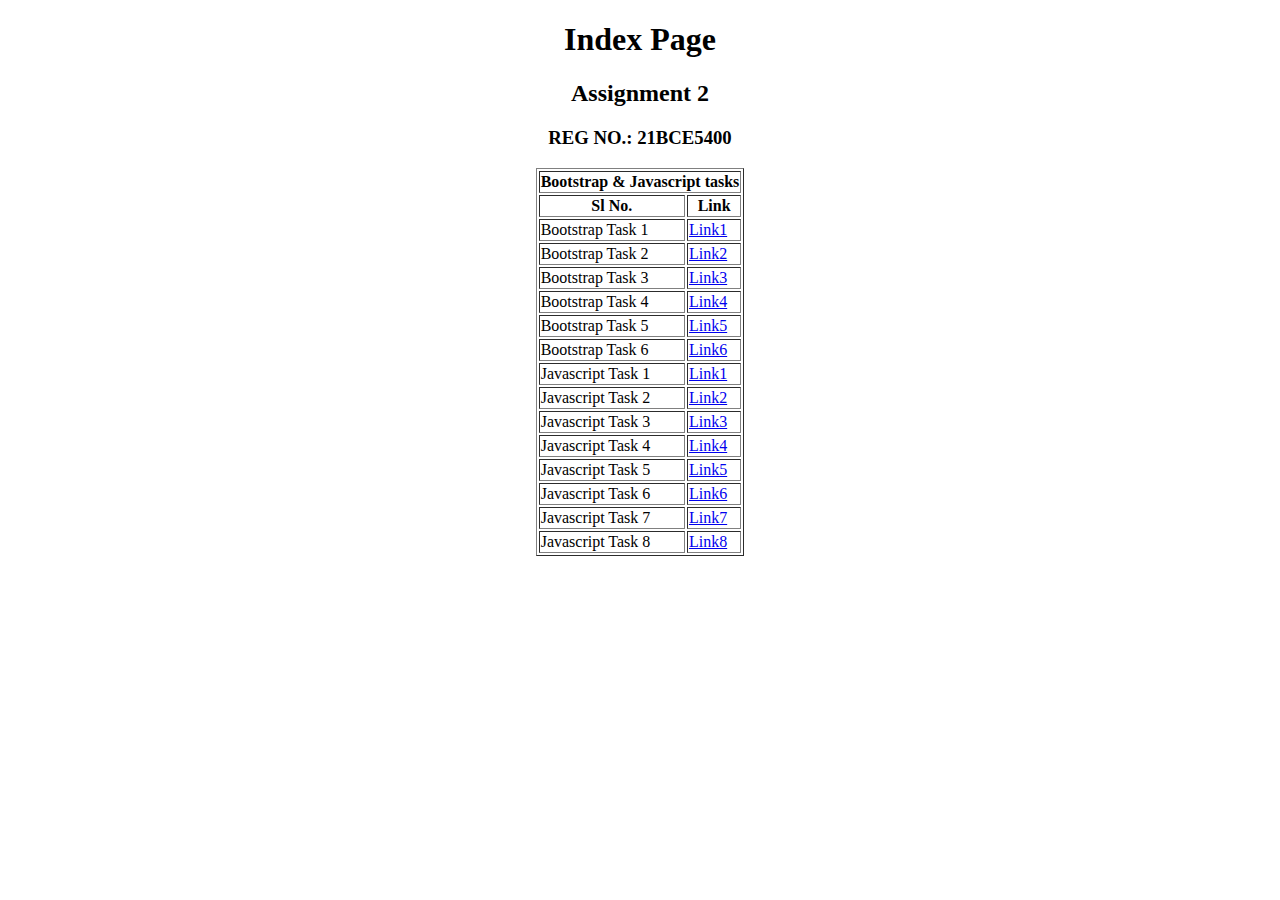
<file: index.html>
<!DOCTYPE html>
<html lang="en">
<head>
    <meta charset="UTF-8">
    <meta name="viewport" content="width=device-width, initial-scale=1.0">
    <title>MERN ASSIGNMENT</title>
</head>
<body>
    <center>
        <h1>Index Page</h1>
        <h2>Assignment 2</h2>
        <h3>REG NO.: 21BCE5400</h3>
        <table border="1">
            <tr>
                <th colspan="2">Bootstrap & Javascript tasks</th>
            </tr>
            <tr>
                <th>Sl No.</th>
                <th>Link</th>
            </tr>

            <tr>
                <td>Bootstrap Task 1</td>
                <td>
                    <a href="./task1_bs.html">Link1</a>
                </td>
                <tr>
                    <td>Bootstrap Task 2</td>
                    <td>
                        <a href="./task2_bs.html">Link2</a>
                    </td>
                    <tr>
                        <td>Bootstrap Task 3</td>
                        <td>
                            <a href="./task3_bs.html">Link3</a>
                        </td>
                    </tr>
                    <tr>
                        <td>Bootstrap Task 4</td>
                        <td>
                            <a href="./task4_bs.html">Link4</a>
                        </td>
                        <tr>
                            <td>Bootstrap Task 5</td>
                            <td>
                                <a href="./task5_bs.html">Link5</a>
                            </td>
                            <tr>
                                <td>Bootstrap Task 6</td>
                                <td>
                                    <a href="./task6_bs.html">Link6</a>
                                </td>
                            </tr>
                            <tr>
                                <td>Javascript Task 1</td>
                                <td>
                                    <a href="./task1_js.html">Link1</a>
                                </td>
                            </tr>
                            <tr>
                                <td>Javascript Task 2</td>
                                <td>
                                    <a href="./task2_js.html">Link2</a>
                                </td>
                            </tr>
                            <tr>
                                <td>Javascript Task 3</td>
                                <td>
                                    <a href="./task3_js.html">Link3</a>
                                </td>
                            </tr>
                            <tr>
                                <td>Javascript Task 4</td>
                                <td>
                                    <a href="./task4_js.html">Link4</a>
                                </td>
                            </tr>
                            <tr>
                                <td>Javascript Task 5</td>
                                <td>
                                    <a href="./task5_js.html">Link5</a>
                                </td>
                            </tr>
                            <tr>
                                <td>Javascript Task 6</td>
                                <td>
                                    <a href="./task6_js.html">Link6</a>
                                </td>
                            </tr>
                            <tr>
                                <td>Javascript Task 7</td>
                                <td>
                                    <a href="./task7_js.html">Link7</a>
                                </td>
                            </tr>
                            <tr>
                                <td>Javascript Task 8</td>
                                <td>
                                    <a href="./task8_js.html">Link8</a>
                                </td>
                            </tr>

                    

        </table>
    </center>
</body>
</html>
</file>
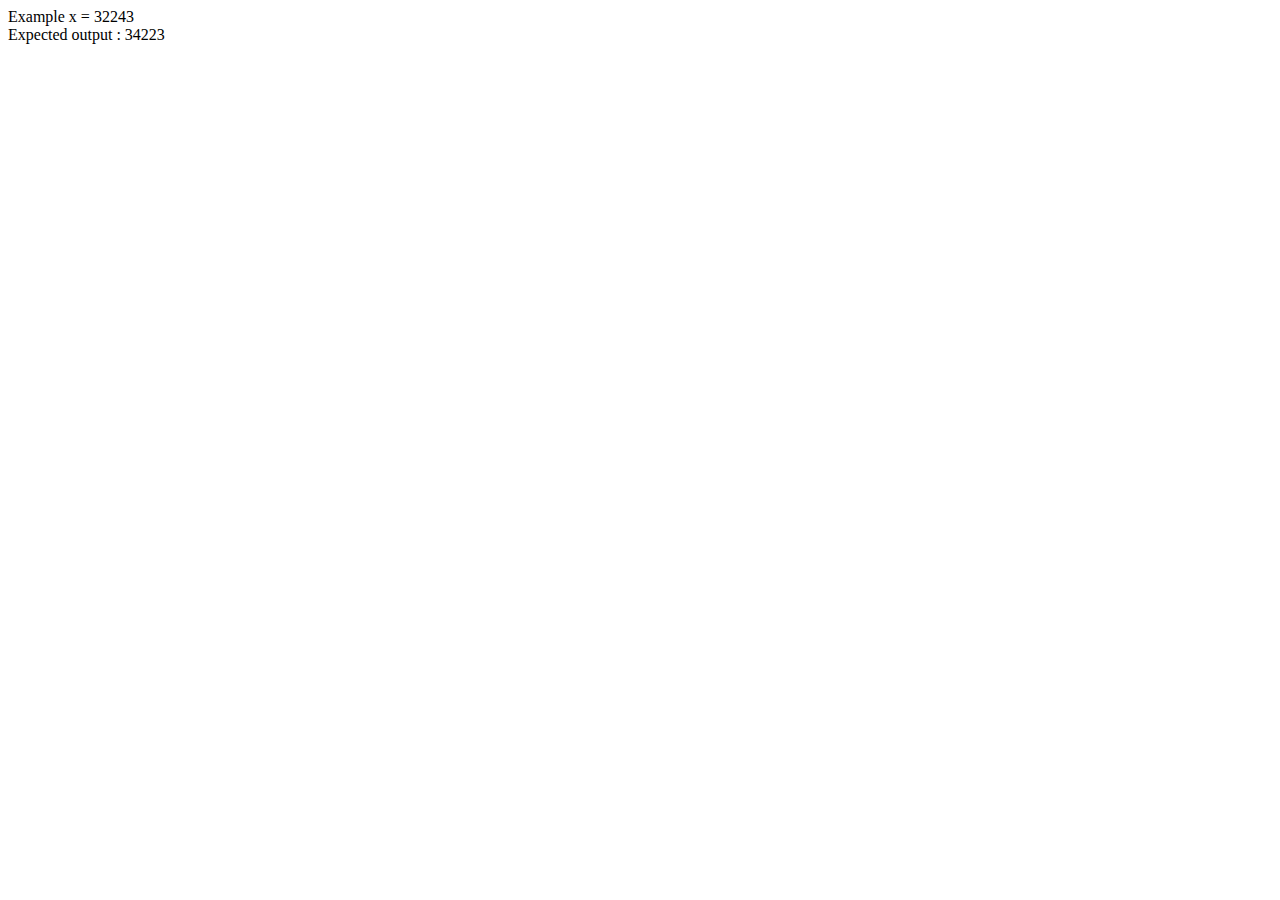
<file: task1_js.html>
<!DOCTYPE html>
<html lang="en">
<head>
    <meta charset="UTF-8">
    <meta name="viewport" content="width=device-width, initial-scale=1.0">
    <title>JAVASCRIPT_TASK_1</title>
</head>
<body>
    <script>
        function reverse_number(num) {
        let num_str = num.toString(); 
        let reversed_str = num_str.split('').reverse().join('');  
        let reversed_num = parseFloat(reversed_str);  
        if (num < 0) {
        reversed_num = -reversed_num;
        }
        return reversed_num;
  }
  const original = 32243;
  const reversed = reverse_number(original);
  document.write(`Example x = ${original}`);
  document.write("<br>");
  document.write(`Expected output : ${reversed}\n`);
    </script>
</body>
</html>
</file>
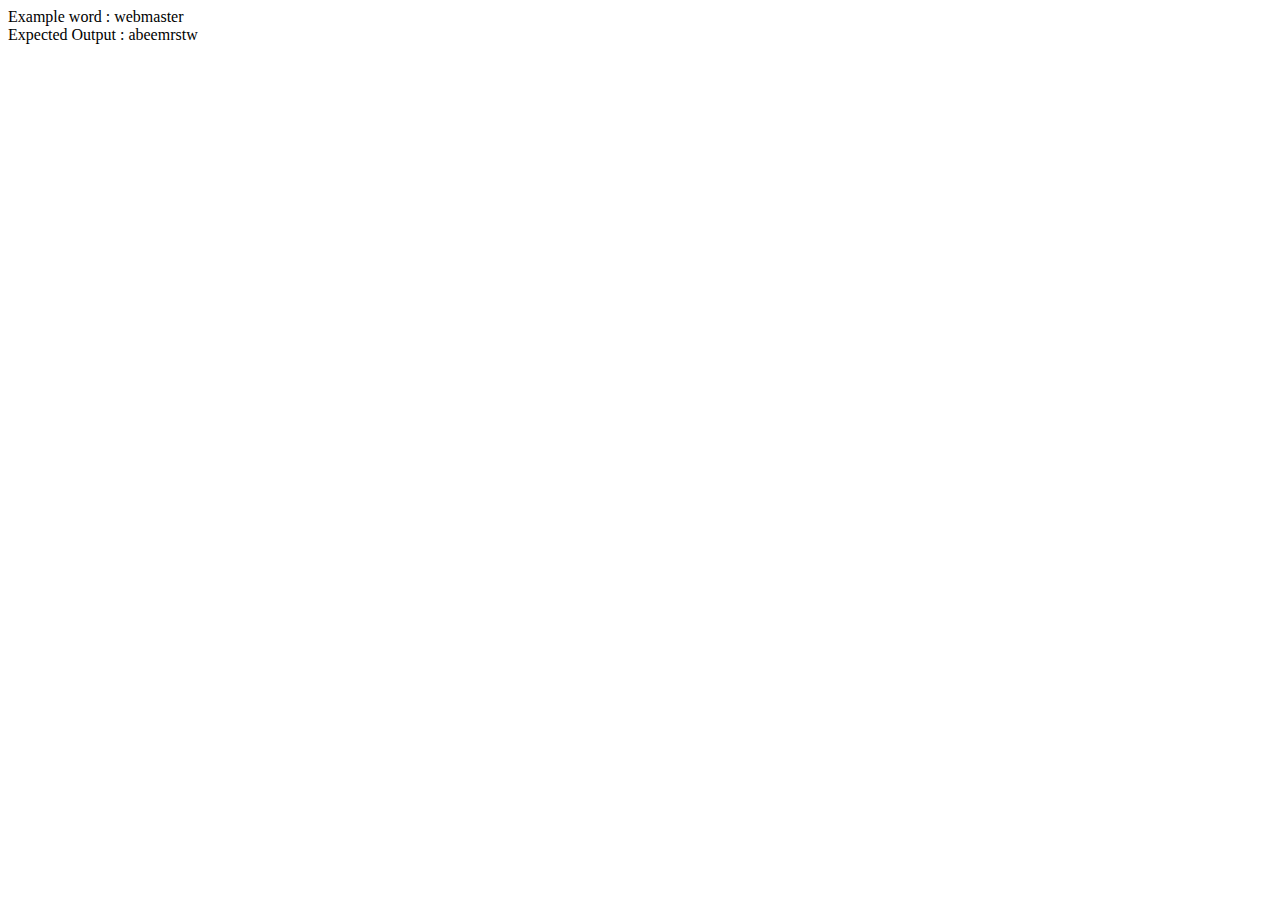
<file: task2_js.html>
<!DOCTYPE html>
<html lang="en">
<head>
    <meta charset="UTF-8">
    <meta name="viewport" content="width=device-width, initial-scale=1.0">
    <title>JAVASCRIPT TASK 2</title>
</head>
<body>
     <script>
        function sort(word) {
            return word.split('').sort().join('');
    }
    const original_word = "webmaster";
    const sorted_word = sort(original_word);
    document.write(`Example word : ${original_word}`);
    document.write("<br>");
    document.write(`Expected Output : ${sorted_word}`);
    </script>
</body>
</html>
</file>
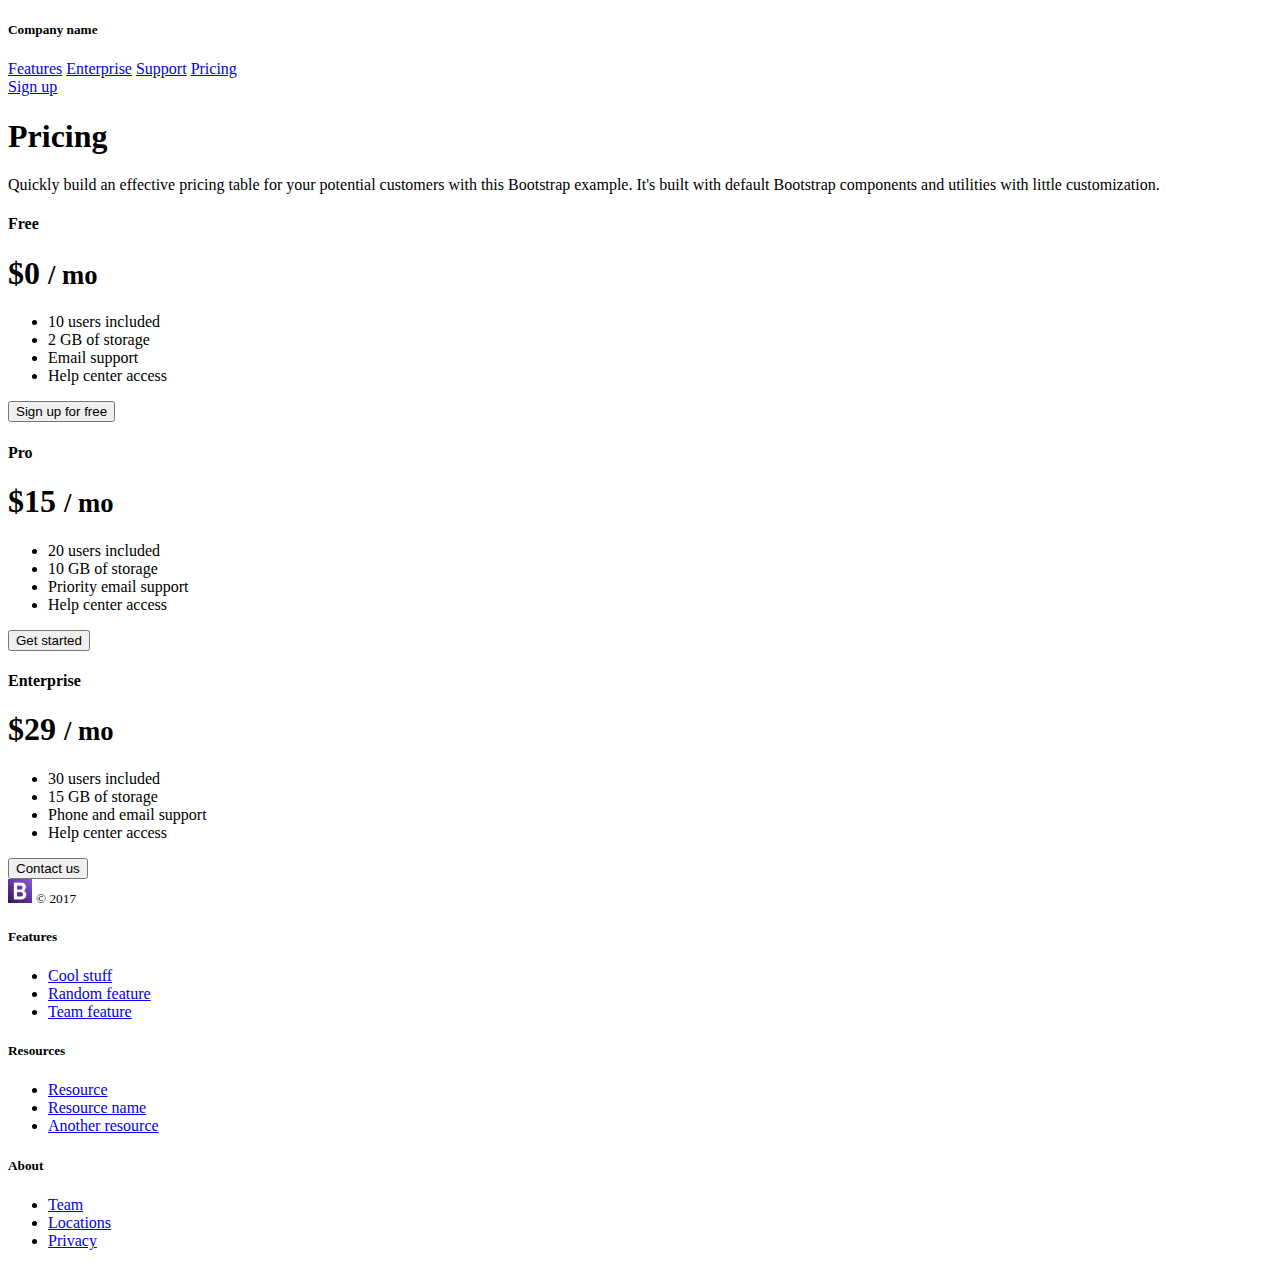
<file: task3_bs.html>
<!DOCTYPE html>
<html lang="en">
<head>
    <meta charset="UTF-8">
    <meta name="viewport" content="width=device-width, initial-scale=1.0">
    <title>BOOTSTRAP TASK 3</title>
    <link rel="stylesheet" href="https://cdn.jsdelivr.net/npm/bootstrap@4.1.3/dist/css/bootstrap.min.css"
    integrity="sha384-MCw98/SFnGE8fJT3GXwEOngsV7Zt27NXFoaoApmYm81iuXoPkFOJwJ8ERdknLPMO" crossorigin="anonymous">
</head>
<body>
    <div class="d-flex flex-column flex-md-row align-items-center p-2 px-md-4 mb-3 border-bottom ">
        <h5 class="mr-md-auto text-dark">Company name</h5>
        <nav class="my-2 my-md-0 mr-md-3">
          <a class="p-1 text-dark" href="#">Features</a>
          <a class="p-1 text-dark" href="#">Enterprise</a>
          <a class="p-1 text-dark" href="#">Support</a>
          <a class="p-1 text-dark" href="#">Pricing</a>
        </nav>
        <a class="btn btn-outline-primary" href="#">Sign up</a>
      </div>
  
      <div class="pricing-header px-2 py-2 pt-md-4 pb-md-3 mx-auto text-center">
        <h1 class="display-4">Pricing</h1>
        <p class="lead">Quickly build an effective pricing table for your potential customers with this Bootstrap example. It's built with default Bootstrap components and utilities with little customization.</p>
      </div>
  
      <div class="container">
        <div class="card-deck mb-2 text-center">
          <div class="card mb-4 box-shadow">
            <div class="card-header">
              <h4 class="my-1 font-weight-normal">Free</h4>
            </div>
            <div class="card-body">
              <h1 class="card-title pricing-card-title">$0 <small class="text-muted">/ mo</small></h1>
              <ul class="list-unstyled mt-3 mb-4">
                <li>10 users included</li>
                <li>2 GB of storage</li>
                <li>Email support</li>
                <li>Help center access</li>
              </ul>
              <button type="button" class="btn btn-lg btn-block btn-outline-primary">Sign up for free</button>
            </div>
          </div>
          <div class="card mb-4 box-shadow">
            <div class="card-header">
              <h4 class="my-1 font-weight-normal">Pro</h4>
            </div>
            <div class="card-body">
              <h1 class="card-title pricing-card-title">$15 <small class="text-muted">/ mo</small></h1>
              <ul class="list-unstyled mt-3 mb-4">
                <li>20 users included</li>
                <li>10 GB of storage</li>
                <li>Priority email support</li>
                <li>Help center access</li>
              </ul>
              <button type="button" class="btn btn-lg btn-block btn-primary">Get started</button>
            </div>
          </div>
          <div class="card mb-4 box-shadow">
            <div class="card-header">
              <h4 class="my-1 font-weight-normal">Enterprise</h4>
            </div>
            <div class="card-body">
              <h1 class="card-title pricing-card-title">$29 <small class="text-muted">/ mo</small></h1>
              <ul class="list-unstyled mt-3 mb-4">
                <li>30 users included</li>
                <li>15 GB of storage</li>
                <li>Phone and email support</li>
                <li>Help center access</li>
              </ul>
              <button type="button" class="btn btn-lg btn-block btn-primary">Contact us</button>
            </div>
          </div>
        </div>
  
        <footer class="pt-5 my-md-4 pt-md-4 border-top">
          <div class="row">
            <div class="col-12 col-md">
              <img class="mb-1" src="bootstrap.jpg" alt="" width="24" height="24">
              <small class="d-block mb-3 text-muted">&copy; 2017</small>
            </div>
            <div class="col-6 col-md">
              <h5>Features</h5>
              <ul class="list-unstyled text-small">
                <li><a class="text-muted" href="#">Cool stuff</a></li>
                <li><a class="text-muted" href="#">Random feature</a></li>
                <li><a class="text-muted" href="#">Team feature</a></li>
              </ul>
            </div>
            <div class="col-6 col-md">
              <h5>Resources</h5>
              <ul class="list-unstyled text-small">
                <li><a class="text-muted" href="#">Resource</a></li>
                <li><a class="text-muted" href="#">Resource name</a></li>
                <li><a class="text-muted" href="#">Another resource</a></li>
              </ul>
            </div>
            <div class="col-6 col-md">
              <h5>About</h5>
              <ul class="list-unstyled text-small">
                <li><a class="text-muted" href="#">Team</a></li>
                <li><a class="text-muted" href="#">Locations</a></li>
                <li><a class="text-muted" href="#">Privacy</a></li>
              </ul>
            </div>
          </div>
        </footer>
      </div>
  
</body>
</html>
</file>
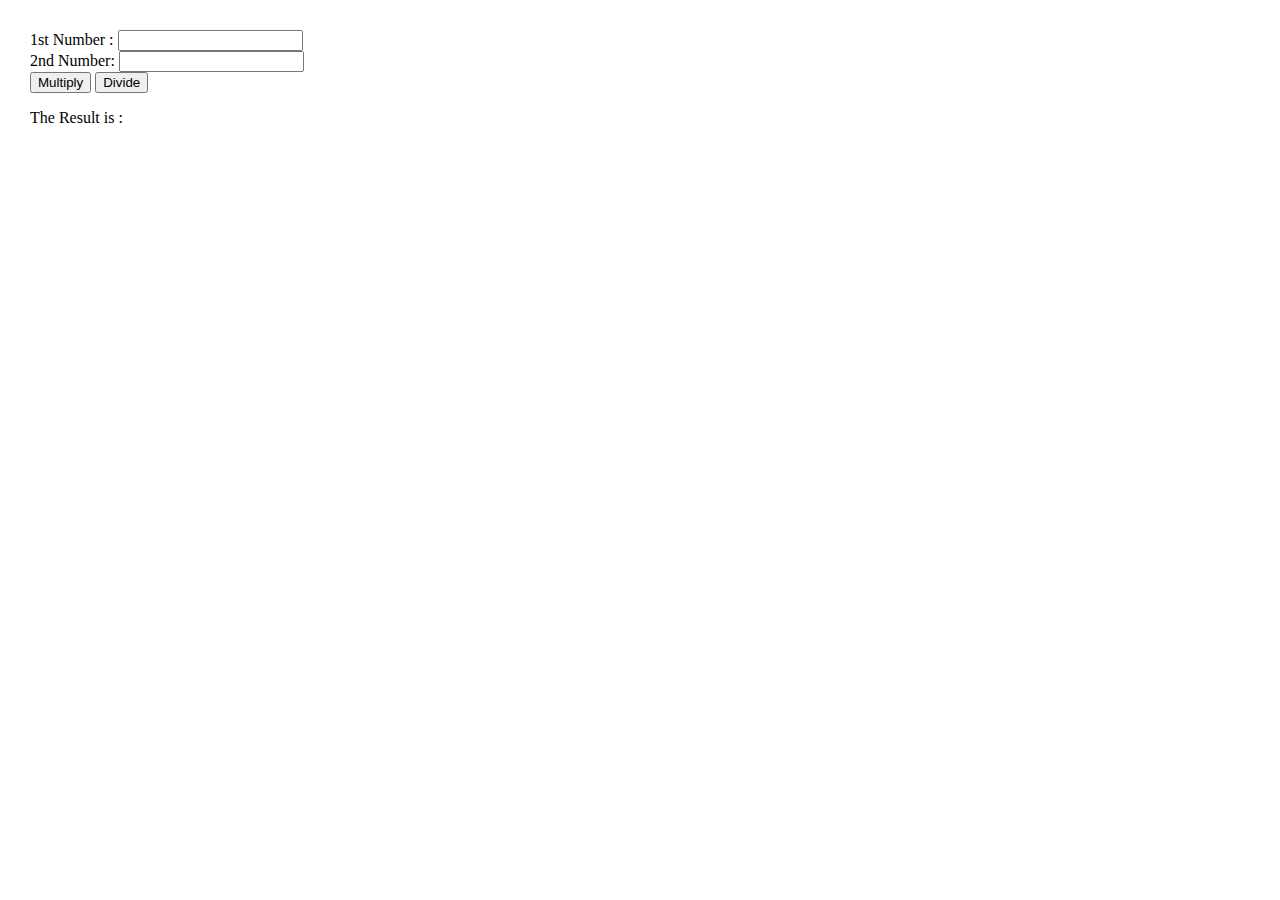
<file: task3_js.html>
<!DOCTYPE html>
<html> 
<head>
<meta charset=utf-8 />
<title>JAVASCRIPT TASK 3</title>

</head>
<body style="margin: 30px">
    <form>
        1st Number : <input type="text" id="num1" /><br>
        2nd Number: <input type="text" id="num2" /><br>
        <input type="button" onClick="multiply()" Value="Multiply" />
        <input type="button" onClick="divide()" Value="Divide" /> <br>
    </form>
     <p>The Result is : <br>
        <span id="result"></span>
    </p>
 
    <script>
        function multiply()
        {
          num1 = document.getElementById("num1").value;
          num2 = document.getElementById("num2").value;
          document.getElementById("result").innerHTML = num1 * num2;
        }
        function divide() 
        { 
          num1 = document.getElementById("num1").value;
          num2 = document.getElementById("num2").value;
          document.getElementById("result").innerHTML = num1 / num2;
        }
    </script>
</body></html>
</file>
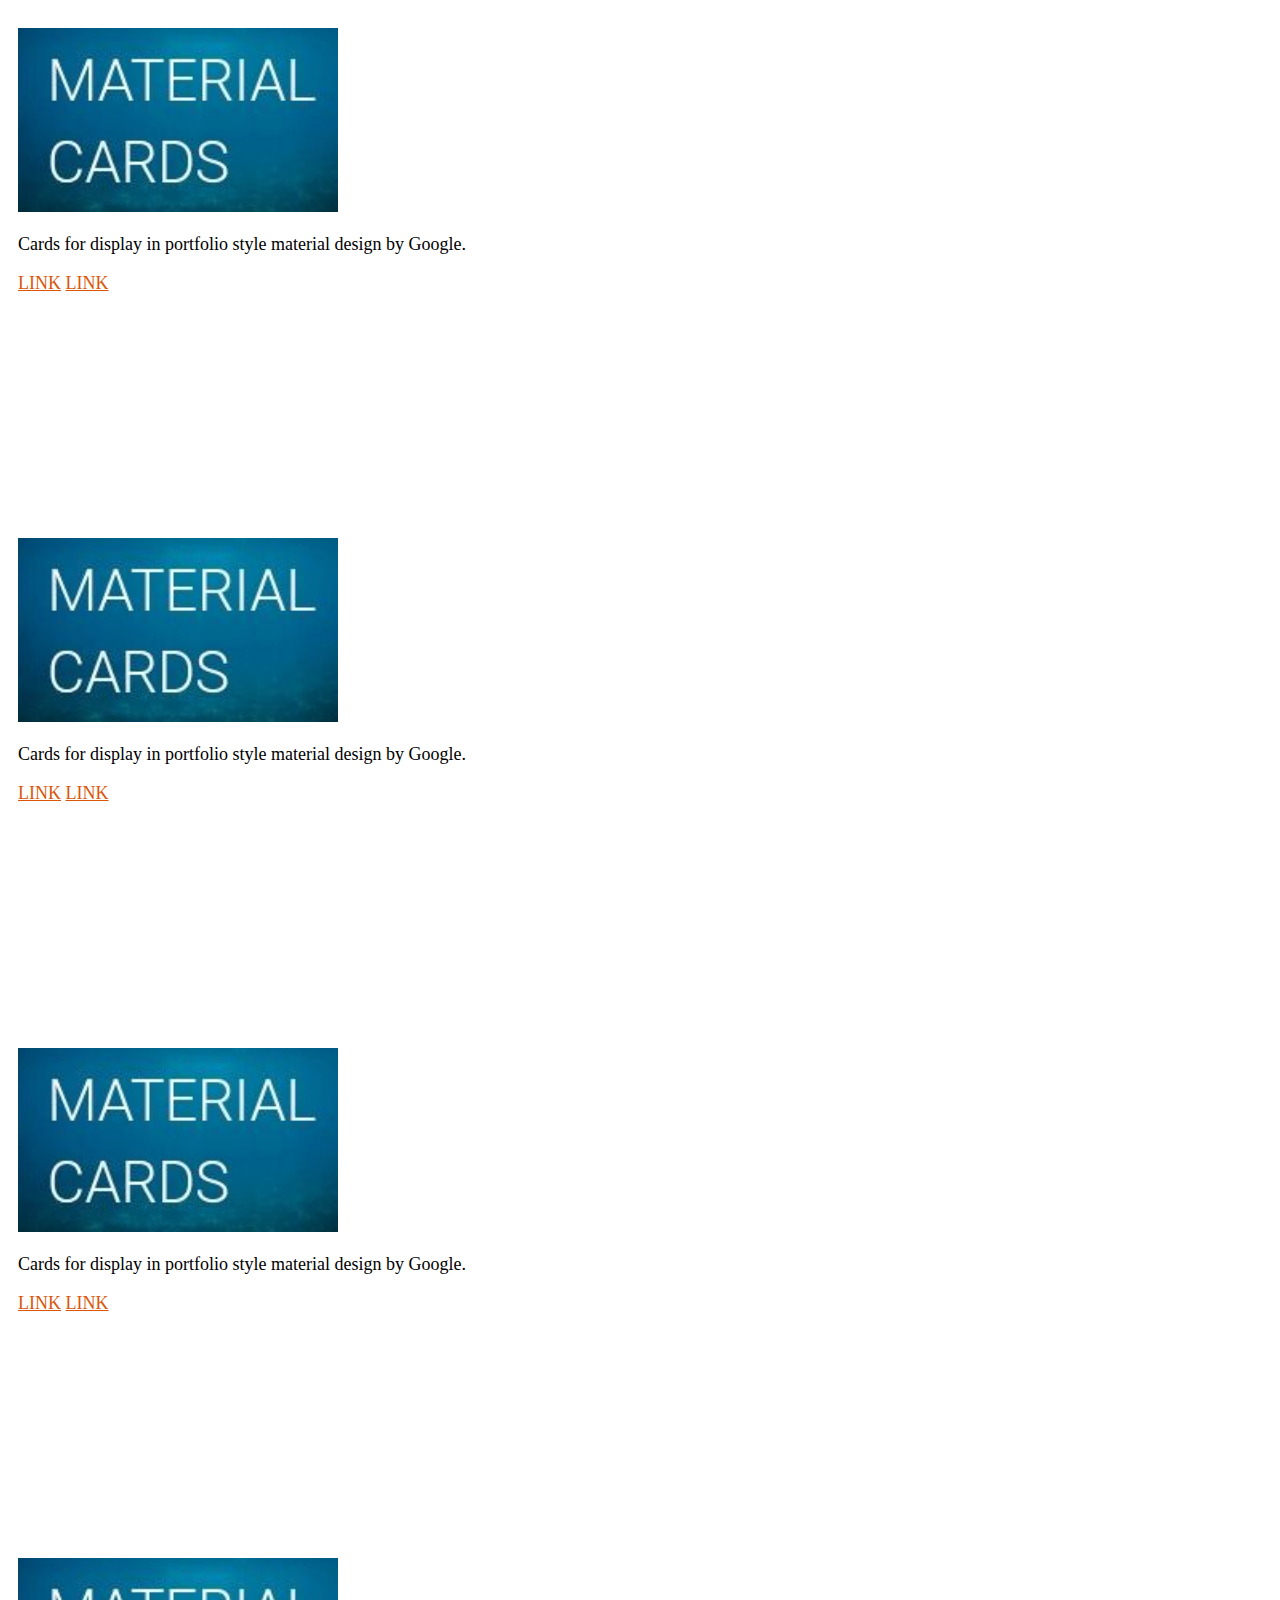
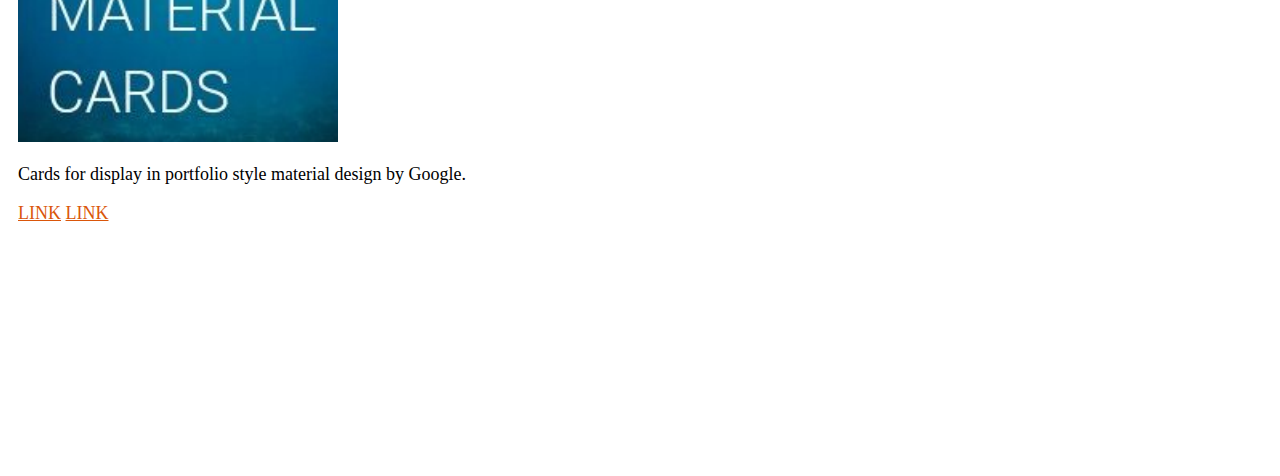
<file: task4_bs.html>
<!DOCTYPE html>
<html lang="en">

<head>
  <meta charset="UTF-8">
  <meta name="viewport" content="width=device-width, initial-scale=1.0">
  <title>BOOTSTRAP TASK4</title>
  <link rel="stylesheet" href="https://cdn.jsdelivr.net/npm/bootstrap@4.1.3/dist/css/bootstrap.min.css"
    integrity="sha384-MCw98/SFnGE8fJT3GXwEOngsV7Zt27NXFoaoApmYm81iuXoPkFOJwJ8ERdknLPMO" crossorigin="anonymous">
  <link rel="stylesheet" href="style4_bs.css">
</head>

<body>
  <div class="card-deck">
    <div class="card">
      <img class="card-img" src="cards.png" alt="Card image">
      <div class="card-body">
        <p class="card-text">Cards for display in portfolio style material design by Google.</p>
        <div class="card-link">

          <a href="#" class="card-link">LINK</a>
          <a href="#" class="card-link">LINK</a>
        </div>
      </div>


    </div>

    <div class="card">
      <img class="card-img" src="cards.png" alt="Card image">
      <div class="card-body">
        <p class="card-text">Cards for display in portfolio style material design by Google.</p>
        <div class="card-link">

          <a href="#" class="card-link">LINK</a>
          <a href="#" class="card-link">LINK</a>
        </div>
      </div>

    </div>

    <div class="card">
      <img class="card-img" src="cards.png" alt="Card image">
      <div class="card-body">
        <p class="card-text">Cards for display in portfolio style material design by Google.</p>
        <div class="card-link">

          <a href="#" class="card-link">LINK</a>
          <a href="#" class="card-link">LINK</a>
        </div>
      </div>
    </div>

    <div class="card">
      <img class="card-img" src="cards.png" alt="Card image">
      <div class="card-body">
        <p class="card-text">Cards for display in portfolio style material design by Google.</p>
        <div class="card-link">

          <a href="#" class="card-link">LINK</a>
          <a href="#" class="card-link">LINK</a>
        </div>
      </div>
    </div>
  </div>
</body>
</html>
</file>
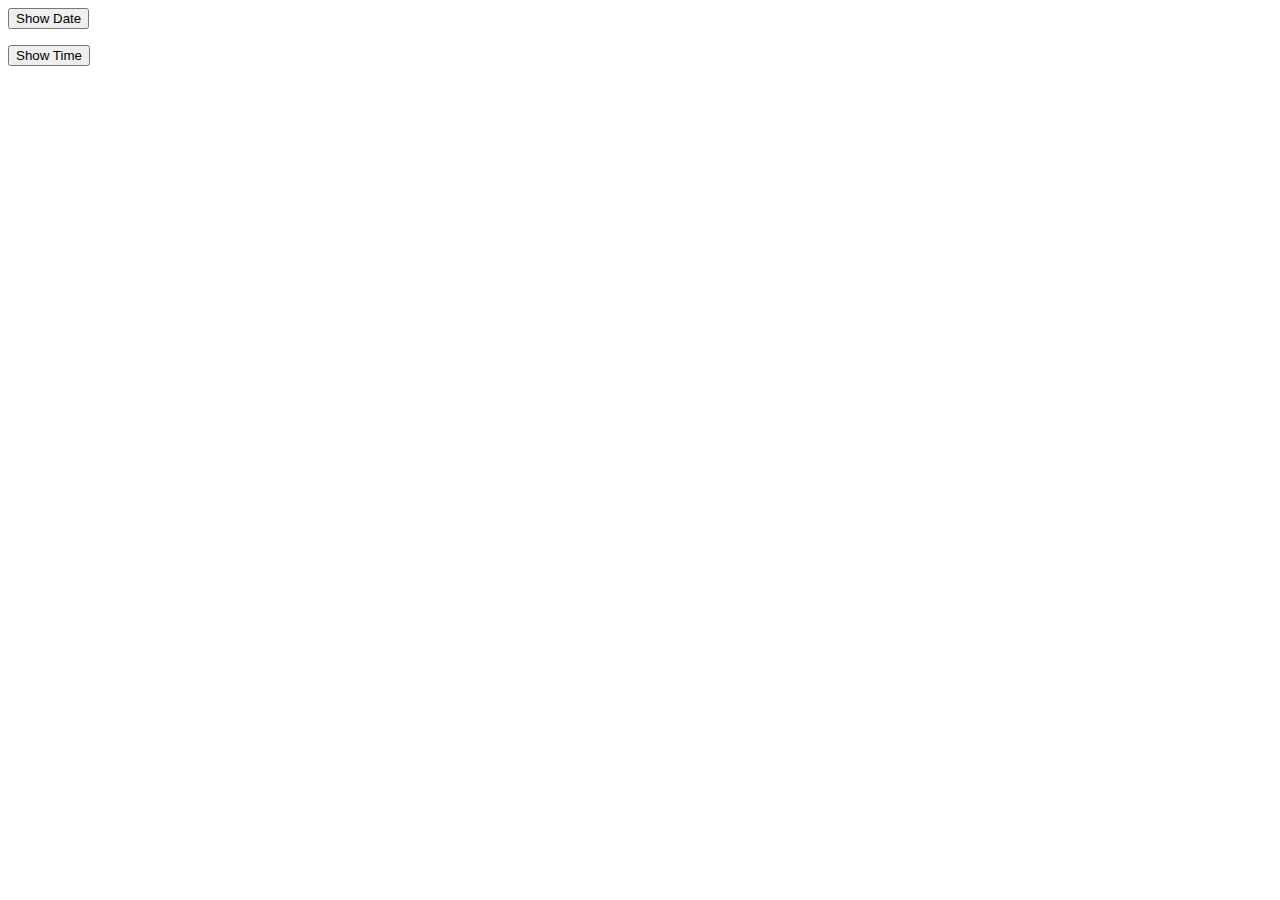
<file: task4_js.html>
<!DOCTYPE html>
<html lang="en">
<head>
    <meta charset="UTF-8">
    <meta name="viewport" content="width=device-width, initial-scale=1.0">
    <title>JAVASCRIPT TASK 4</title>
</head>
<body>
    <input type="button" onClick="date()" Value="Show Date" /> <br>
    <p id="date"></p>
    <input type="button" onClick="time()" Value="Show Time" />
    <p id="time"></p>
  
    <script>
        function date() {
        const currentDate = new Date();
        const date = currentDate.getDate();
    const month = currentDate.toLocaleString('en-US', { month: 'long' });
    const year = currentDate.getFullYear();
    document.getElementById("date").innerHTML = `${date}/${month}/${year}`;
}
        function time() {
            const currentTime = new Date();
            const options = {
                weekday: 'short',
                year: 'numeric',
                month: 'short',
                day: 'numeric',
                hour: '2-digit',
                minute: '2-digit',
                second: '2-digit',
                timeZoneName: 'long',
                timeZone: 'Asia/Kolkata',
            };
            const timeString = currentTime.toLocaleDateString('en-US', options);
            document.getElementById("time").innerHTML = `${timeString}`;
        }
    </script>
</body>
</html>
</file>
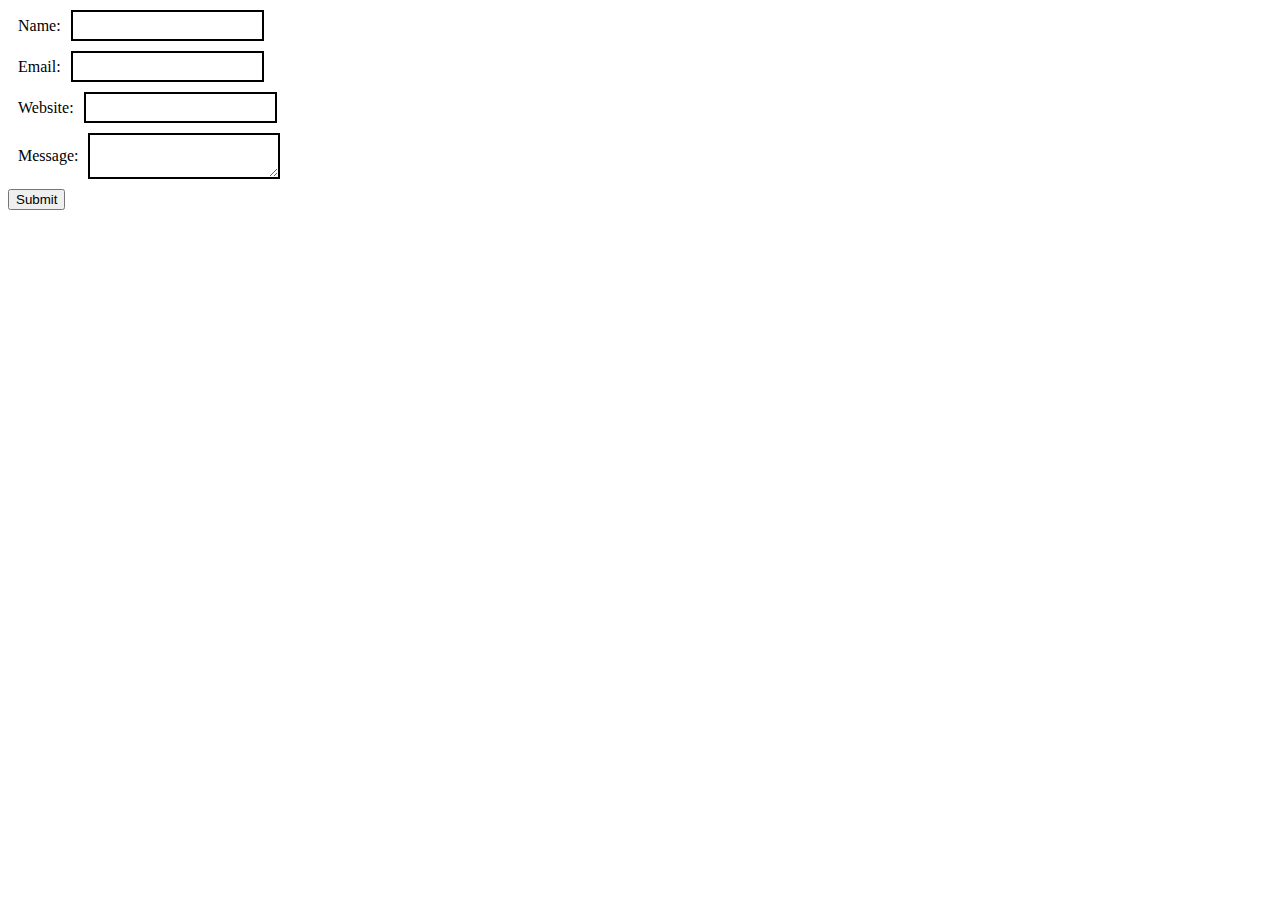
<file: task5_js.html>
<!DOCTYPE html>
<html>
<head>
    <meta charset="UTF-8">
    <title>JAVASCRIPT TASK 5</title>
    <style>
        .form-group {
            margin: 10px;
            display: flex;
            align-items: center;
        }

        input[type="text"],
        textarea {
            border: 2px solid black;
            padding: 6px;
            margin-left: 10px;
        }
        .error {
            color: red;
            font-size: 18px;
            margin-left: 10px;
        }
    </style>
</head>
<body>

    <form id="contactForm">
        <div class="form-group">
            <label for="name">Name:</label>
            <input type="text" id="name" name="name">
            <span class="error" id="nameError"></span>
        </div>

        <div class="form-group">
            <label for="email">Email:</label>
            <input type="text" id="email" name="email">
            <span class="error" id="emailError"></span>
        </div>

        <div class="form-group">
            <label for="website">Website:</label>
            <input type="text" id="website" name="website">
            <span class="error" id="websiteError"></span>
        </div>

        <div class="form-group">
            <label for="message">Message:</label>
            <textarea id="message" name="message"></textarea>
            <span class="error" id="messageError"></span>
        </div>

        <input type="submit" value="Submit">
    </form>

    <script>
        const form = document.getElementById("contactForm");

        form.addEventListener("submit", function(event) {
            let valid = true;

            if (form.name.value.trim() === "") {
                valid = false;
                document.getElementById("name").style.borderColor = "red";
                document.getElementById("nameError").textContent = "This field is required";
            } else {
                document.getElementById("name").style.borderColor = "";
                document.getElementById("nameError").textContent = "";
            }

            if (form.email.value.trim() === "") {
                valid = false;
                document.getElementById("email").style.borderColor = "red";
                document.getElementById("emailError").textContent = "A valid email address is required";
            } else {
                document.getElementById("email").style.borderColor = "";
                document.getElementById("emailError").textContent = "";
            }

            if (form.website.value.trim() === "") {
                valid = false;
                document.getElementById("website").style.borderColor = "red";
                document.getElementById("websiteError").textContent = "A valid url is required";
            } else {
                document.getElementById("website").style.borderColor = "";
                document.getElementById("websiteError").textContent = "";
            }

            if (form.message.value.trim() === "") {
                valid = false;
                document.getElementById("message").style.borderColor = "red";
                document.getElementById("messageError").textContent = "This field is required";
            } else {
                document.getElementById("message").style.borderColor = "";
                document.getElementById("messageError").textContent = "";
            }

            if (!valid) {
                event.preventDefault();
            }
        });
    </script>
</body>
</html>
</file>
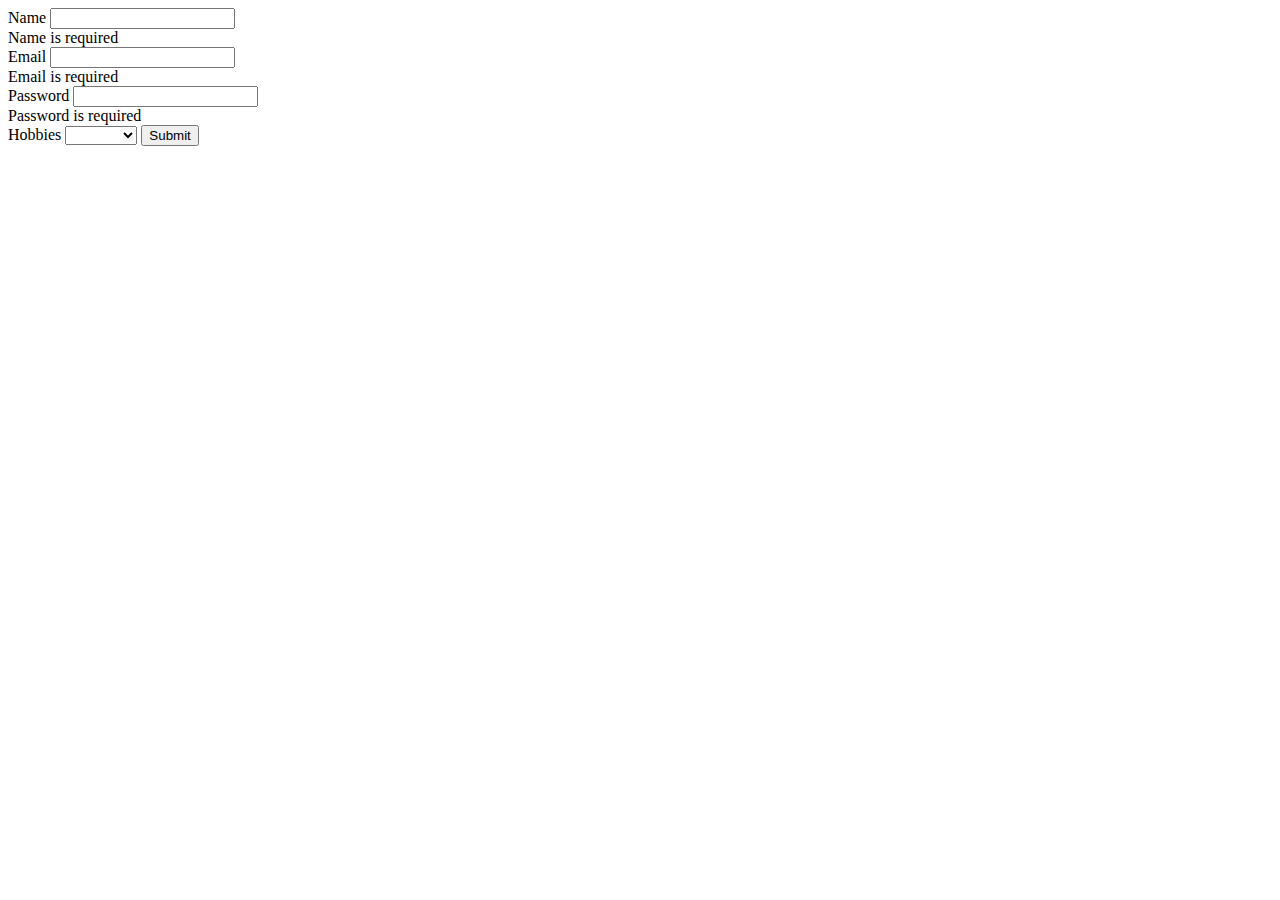
<file: task6_bs.html>
<!DOCTYPE html>
<html lang="en">
<head>
    <meta charset="UTF-8">
    <meta name="viewport" content="width=device-width, initial-scale=1.0">
    <title>BOOTSTRAP TASK 6</title>
    <link rel="stylesheet" href="https://cdn.jsdelivr.net/npm/bootstrap@4.1.3/dist/css/bootstrap.min.css"
    integrity="sha384-MCw98/SFnGE8fJT3GXwEOngsV7Zt27NXFoaoApmYm81iuXoPkFOJwJ8ERdknLPMO" crossorigin="anonymous">
</head>
<body>
    <div class="container mt-5">
        <form>
            <div class="form-group">
                <label for="name">Name</label>
                <input type="text" class="form-control is-invalid" id="name" name="name" required>
                <div class="invalid-feedback">Name is required</div>
            </div>
            <div class="form-group">
                <label for="email">Email</label>
                <input type="email" class="form-control is-invalid" id="email" name="email" required>
                <div class="invalid-feedback">Email is required</div>
            </div>
            <div class="form-group">
                <label for="email">Password</label>
                <input type="password" class="form-control is-invalid" id="email" name="password" required>
                <div class="invalid-feedback">Password is required</div>
            </div>
            <div class="form-group">
                <label for="hobbies">Hobbies</label>
                <select class="form-control" id="hobbies" name="hobbies" required>
                    <option value=""></option>
                    <option value="reading">Reading</option>
                    <option value="painting">Painting</option>
                    <option value="gaming">Gaming</option>
                    <option value="cooking">Cooking</option>
                </select>
            <button type="submit" class="btn btn-danger btn-block mt-3">Submit</button>
        </form>
    </div>
</body>
</html>
</file>
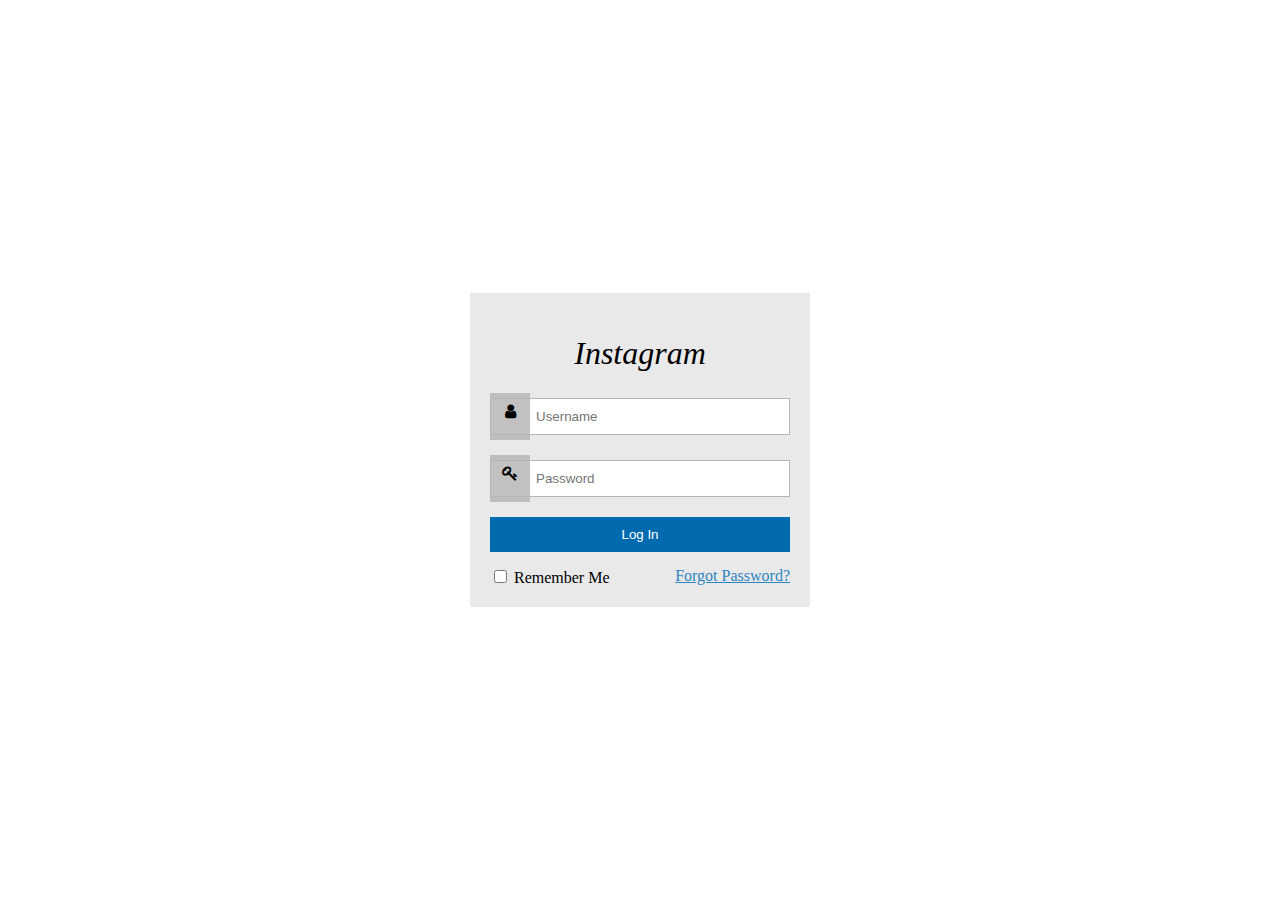
<file: task6_js.html>
<!DOCTYPE html>
<html>
<head>
    <meta charset="UTF-8">
    <title>JAVASCRIPT TASK 6</title>
    <link rel="stylesheet" href="https://cdnjs.cloudflare.com/ajax/libs/font-awesome/4.7.0/css/font-awesome.min.css">
    <style>
        body {
            display: flex;
            justify-content: center;
            align-items: center;
            height: 100vh;
            margin: 0;
        }

        .login-container {
            background: #e7e5e5da;
            padding: 20px;
            width: 300px;
            text-align: center;
        }

        h1 {
            font-weight: 500;
            color: black;
            font-style: italic;
        }

        .form-group {
            margin: 15px 0;
            position: relative;
        }

        input[type="text"],
        input[type="password"] {
            width: 100%;
            padding: 10px 30px 10px 45px;
            margin: 5px 0;
            border: 1px solid #bbb2b2;
            box-sizing: border-box;
            outline: none;
        }

        .icon {
            position: absolute;
            padding: 10px;
            background: #b8b5b5da;
            color: black;
            min-width: 20px;
            text-align: center;
            top: 0;
            left: 0;
            bottom: 0;       
        }

        .input-field {
            width: 100%;
            padding: 10px;
            outline: none;
        }
        .login-button {
            background: #026aaf;
            color: #fff;
            border: none;
            padding: 10px 0;
            width: 100%;
        }

        .login-button:hover {
            background: #2991d6;
        }

        .remember-me {
            text-align: left;
            float: left;
        }

        .forgot-password {
            text-align: right;
            float: right;
        }

        .sign_up {
            text-align: center;
            text-decoration: none;
        }
    </style>
</head>
<body>
    <div class="login-container">
        <h1>Instagram</h1>
        <div class="form-group">
            <i class="fa fa-user icon"></i>
            <input type="text" class="input-field" id="username" placeholder="Username">
        </div>
        <div class="form-group">
            <i class="fa fa-key icon"></i>
            <input type="password" class="input-field" id="password" placeholder="Password">
        </div>
        <button class="login-button" id="loginButton">Log In</button>
        <div class="form-group">
            <label class="remember-me">
                <input type="checkbox" id="rememberMe"> Remember Me
            </label>
            <label class="forgot-password">
                <a href="#" style="color: #2a85c2;">Forgot Password?</a>
            </label>
        </div>
    </div>

    <script>
        const loginButton = document.getElementById("loginButton");

        loginButton.addEventListener("click", function() {
            const username = document.getElementById("username").value;
            const password = document.getElementById("password").value;
            const rememberMe = document.getElementById("rememberMe").checked;
            alert(`Username: ${username}\nPassword: ${password}\nRemember Me: ${rememberMe}`);
        }
        );
    </script>
</body>
</html>
</file>
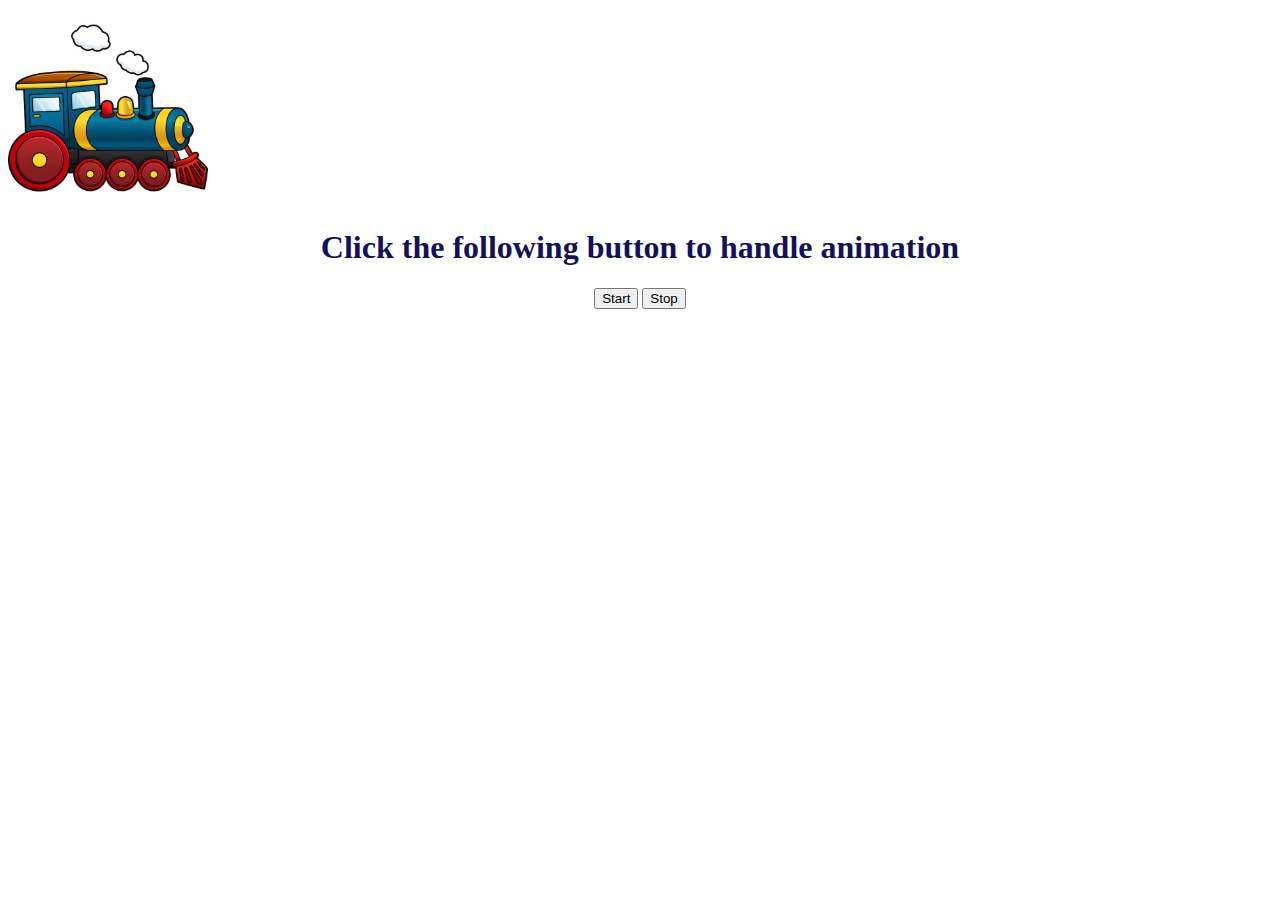
<file: task7_js.html>
<!DOCTYPE html>
<html>
<head>
    <meta charset="UTF-8">
    <title>JAVASCRIPT TASK 7</title>
    <style>
        #train {
            width: 200px; 
            height: 200px; 
            background-image: url('train.jpg'); 
            background-size: cover;
            position: relative;
            animation: moveTrain 4s linear infinite;
        }

        @keyframes moveTrain {
            0% { left: -0px; }
            100% { left: 100%; }
        }

        .button-container {
            margin-top: 20px;
        }
    </style>
</head>
<body>
    <div id="train"></div>
    <div class="button-container">
        <center>
        <h1 style="color: rgb(18, 18, 90);">Click the following button to handle animation</h1>
        <button onclick="start_train()">Start</button>
        <button onclick="stop_train()">Stop</button></center>
    </div>

    <script>
        let isMoving = false;
        const train = document.getElementById("train");

        function start_train() {
            if (!isMoving) {
                train.style.animationPlayState = "running";
                isMoving = true;
            }
        }

        function stop_train() {
            if (isMoving) {
                train.style.animationPlayState = "paused";
                isMoving = false;
            }
        }
        train.style.animationPlayState = "paused";
    </script>
</body>
</html>
</file>
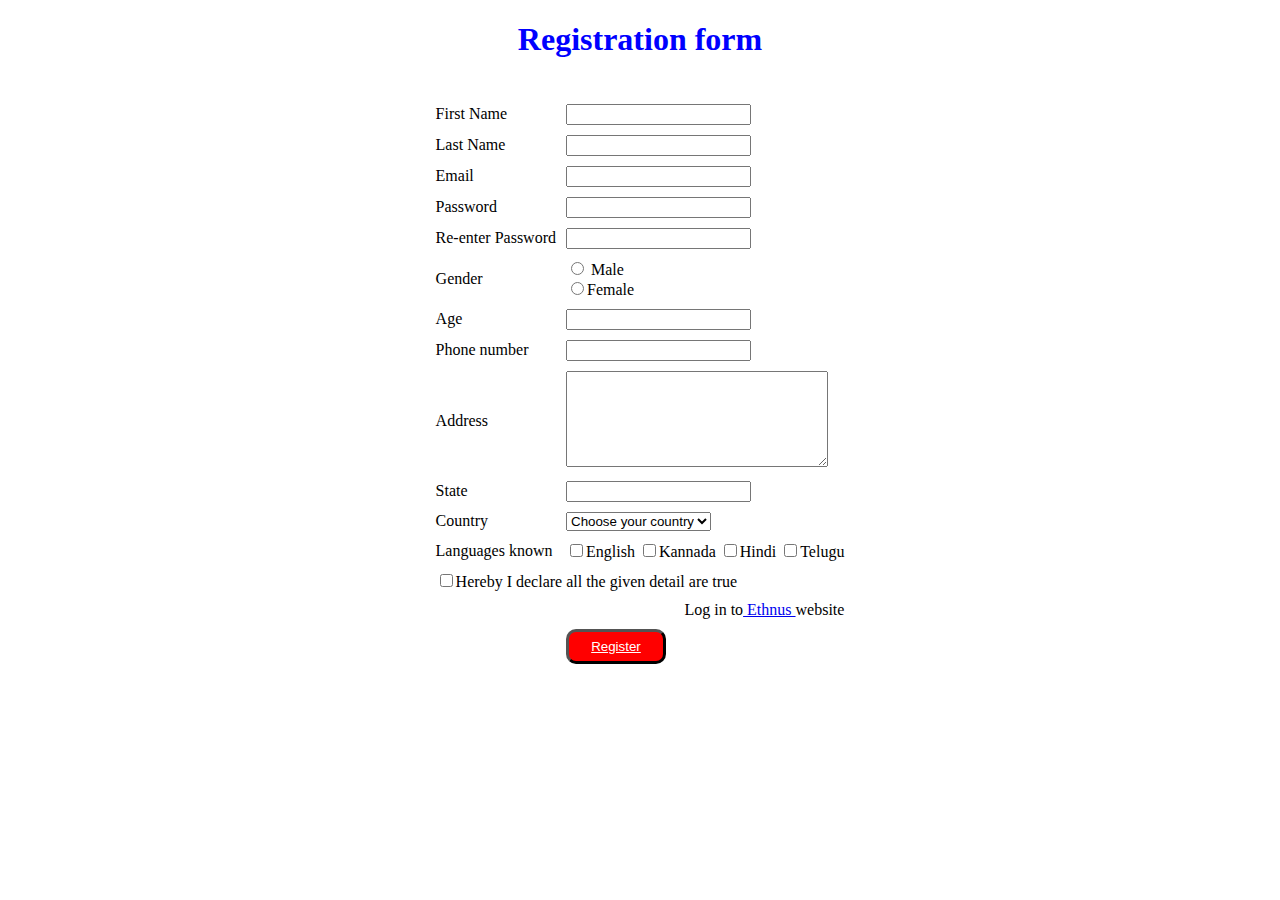
<file: task8_js.html>
<!DOCTYPE html>
<html lang="en">
<head>
    <meta charset="UTF-8">
    <meta name="viewport" content="width=device-width, initial-scale=1.0">
    <title>JAVASCRIPT TASK 8</title>
</head>
<body>
    <script type="text/javascript" src="task8.js"></script>

    <form name="myForm" onSubmit="return validate();">
        <h1 align="center" style="color: blue;">Registration form</h1>

        <table align="center" cellpadding="4">

            <tr>
                <td> First Name </td>
                <td>
                    <input type="text" name="First_Name"/>
                    <span style="color: red;"></span>
                </td>
            </tr>

            <tr>
                <td> Last Name</td>
                <td>
                    <input type="text" name="Last_Name" />
                    <span style="color: red;"></span>
                </td>
            </tr>

            <tr>
                <td> Email</td>
                <td>
                    <input type="text" name="Email" />
                    <span style="color: red;"></span>
                </td>
            </tr>

            <tr>
                <td> Password</td>
                <td>
                    <input type="password" name="Password" />
                    <span style="color: red;"></span>
                </td>
            </tr>

            <tr>
                <td> Re-enter Password</td>
                <td>
                    <input type="Password" name="Reenter_Password" />
                    <span style="color: red;"></span>
                </td>
            </tr>
            <tr>
                <td> Gender </td>
                <td><input type="radio" name="Gender" value="male" /> Male<br>
                <input type="radio" name="Gender" value="female" />Female
                </td>
            </tr>

            <tr>
                <td> Age</td>
                <td>
                    <input type="number" name="age" />
                    <span style="color: red;"></span>
                </td>
            </tr>
            

            <tr>
                <td>Phone number</td>
            <td>
                  <input type="number" name="Mobile"/>
                  <span style="color: red;"></span>
            </td>
            </tr>
               
            <tr>
                <td> Address</td>
            
            <td>
                <textarea name = "address" rows="6" cols="30">      
                </textarea>
                <span style="color: red;"></span>
            </td>   
            </tr>
            
            <tr>
                <td>State</td>
            
            <td>
                <input type="text" name="State" />
                <span style="color: red;"></span>
            </td>
            
            </tr>
            
            <tr>
                <td> Country</td>
                <td>
                    <select name="country">
                        <option disabled selected value="">Choose your country</option>
                        <option value="India">India</option>
                        <option value="France">France</option>
                        <option value="Japan">Japan</option>
                        <span style="color: red;"></span>
                </td>
            </tr>
            
            
            <tr>
            <td>Languages known</td> <br>
            <td>
                <input type="checkbox" value="English">English
                <input type="checkbox" value="kannada" id="kannada">Kannada
                <input type="checkbox" value="hindi" id="hindi">Hindi
                <input type="checkbox" value="Telugu" id="Telugu">Telugu
            </td>
            </tr>
        
            <tr>
                <td colspan="2">
                    <input type="checkbox" name="declaration" id="declaration" required>Hereby I declare all the given detail are true
        
                </td>
            </tr>
            <tr>
                <td colspan="2" style="text-align: end;">Log in to<a href="https://ethnus.com/"> Ethnus </a>website</td>
            </tr>
            <tr>
                <td align="right"></td>
                <td>
                    <input type="submit" Value="Register" style="color: white; background-color: red; border-radius: 10px; padding: 7px; width: 100px; text-decoration: underline; border-color: black; border-width: 3px;" />
                </td>
            </tr>
        </table>
    </form>
</body>
</html>
</file>
<file: style4_bs.css>
.card-deck{
    padding: 10px;
    width: 80%
  }
  .card {
    margin-top: 10px;
    box-sizing: border-box;
    border-radius: 2px;
    height: 500px;

  }
  .card .card-image {
    position: relative;
    overflow: hidden;
    border-radius: 2px 2px 0 0;
    background-clip: padding-box;
    position: relative;
    z-index: -1;
  }
  .card .card-body{
    font-size: large;
  }
  .card .card-link{

    color:rgb(218, 86, 10);
    font-size: large;
  }
</file>
